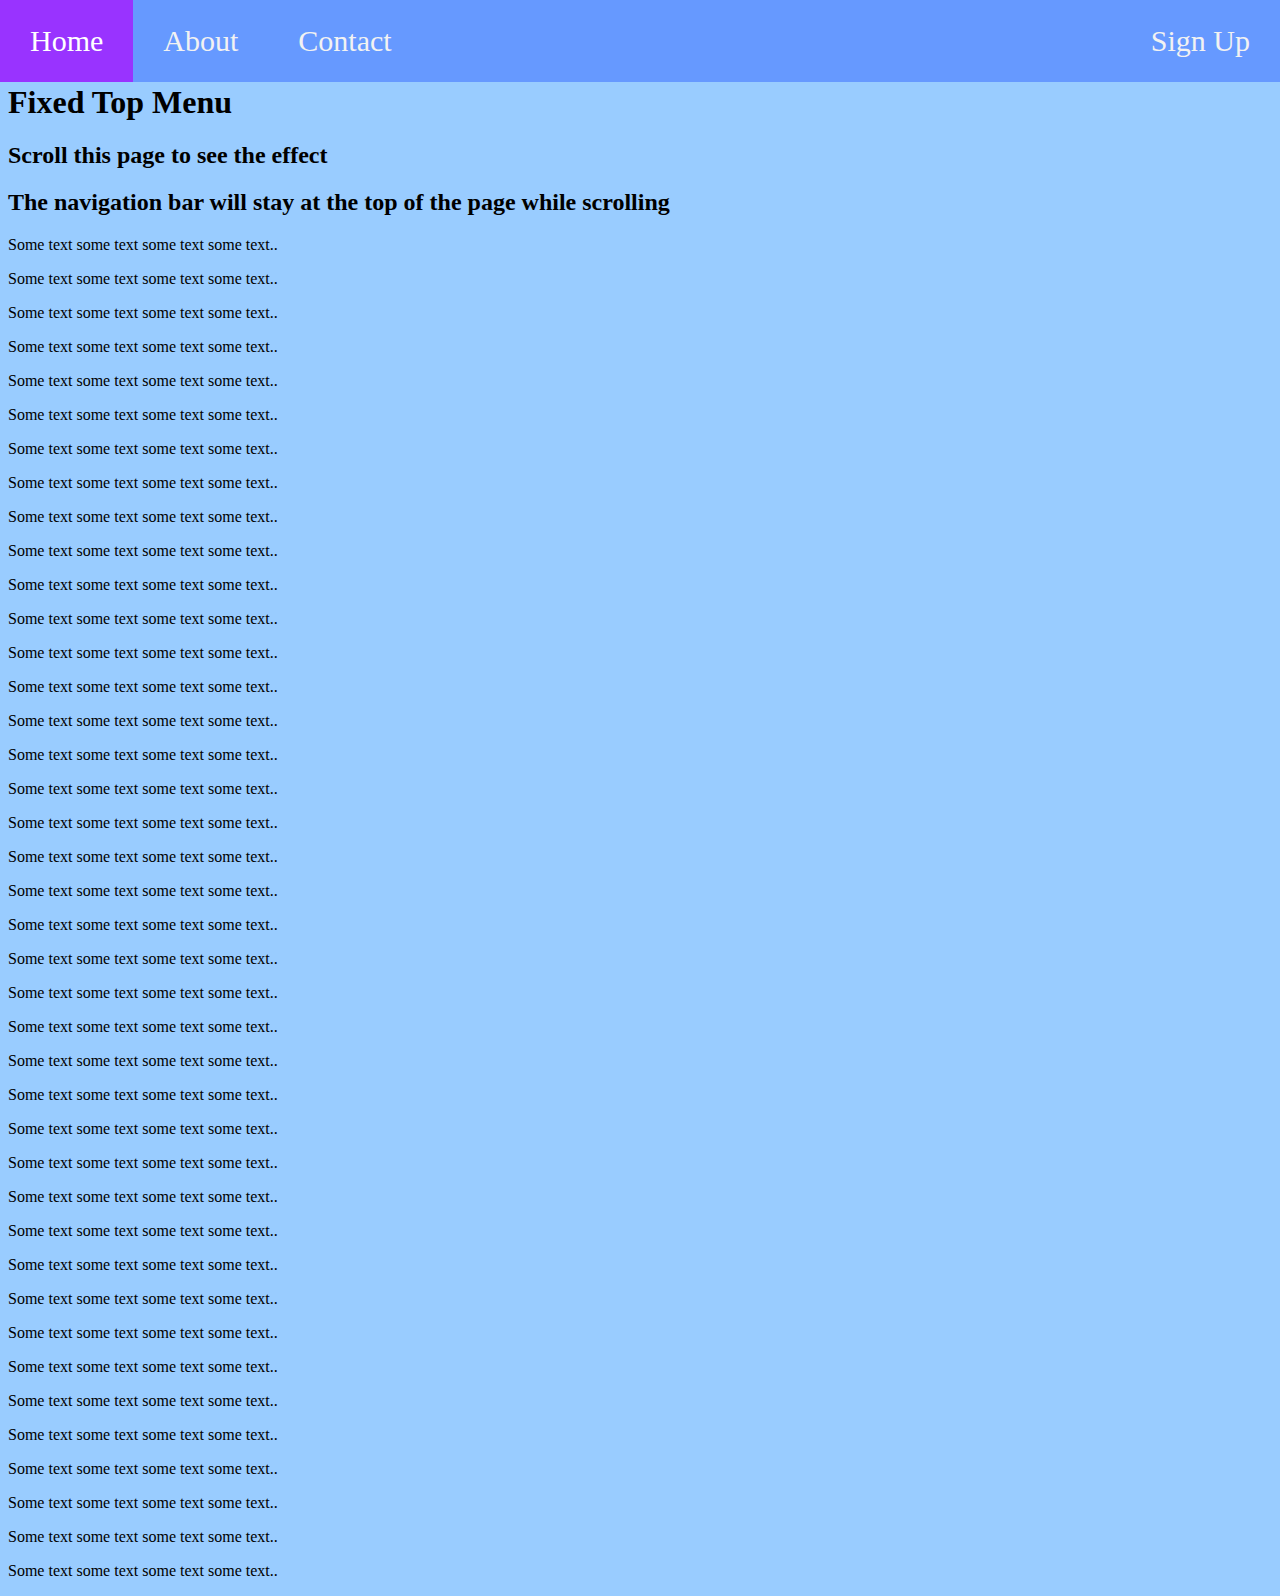
<file: index.html>
<html>
  <head>
    <title>Yuk Belajar</title>
    <base href="https://manuelbudijono.github.io/yukbelajar/"/>
    <link rel="stylesheet" type="text/css" href="index.css" />
    <style>
    body {
      background-color: #99ccff;
    }
    </style>
  </head>
  <body>
    <div class="topnav">
      <a class="active" href="index.html">Home</a>
      <a href="#about">About</a>
      <a href="#contact">Contact</a>
      <a href="sign_up.html">Sign Up</a>
    </div>
    <div class="main">
        <h1>Fixed Top Menu</h1>
        <h2>Scroll this page to see the effect</h2>
        <h2>The navigation bar will stay at the top of the page while scrolling</h2>
      
        <p>Some text some text some text some text..</p>
        <p>Some text some text some text some text..</p>
        <p>Some text some text some text some text..</p>
        <p>Some text some text some text some text..</p>
        <p>Some text some text some text some text..</p>
        <p>Some text some text some text some text..</p>
        <p>Some text some text some text some text..</p>
        <p>Some text some text some text some text..</p>
        <p>Some text some text some text some text..</p>
        <p>Some text some text some text some text..</p>
        <p>Some text some text some text some text..</p>
        <p>Some text some text some text some text..</p>
        <p>Some text some text some text some text..</p>
        <p>Some text some text some text some text..</p>
        <p>Some text some text some text some text..</p>
        <p>Some text some text some text some text..</p>
        <p>Some text some text some text some text..</p>
        <p>Some text some text some text some text..</p>
        <p>Some text some text some text some text..</p>
        <p>Some text some text some text some text..</p>
        <p>Some text some text some text some text..</p>
        <p>Some text some text some text some text..</p>
        <p>Some text some text some text some text..</p>
        <p>Some text some text some text some text..</p>
        <p>Some text some text some text some text..</p>
        <p>Some text some text some text some text..</p>
        <p>Some text some text some text some text..</p>
        <p>Some text some text some text some text..</p>
        <p>Some text some text some text some text..</p>
        <p>Some text some text some text some text..</p>
        <p>Some text some text some text some text..</p>
        <p>Some text some text some text some text..</p>
        <p>Some text some text some text some text..</p>
        <p>Some text some text some text some text..</p>
        <p>Some text some text some text some text..</p>
        <p>Some text some text some text some text..</p>
        <p>Some text some text some text some text..</p>
        <p>Some text some text some text some text..</p>
        <p>Some text some text some text some text..</p>
        <p>Some text some text some text some text..</p>
      </div>  
  </body>
</html>
</file>
<file: index.css>
/* Add a black background color to the top navigation */
.topnav {
  background-color: #6699ff;
  overflow: hidden;
  position: fixed;
  top: 0;
  left: 0;
  width: 100%;
}
.topnav a:nth-child(4) {
  float: right;
}
/* Style the links inside the navigation bar */
.topnav a {
  float: left;
  color: #f2f2f2;
  text-align: center;
  padding: 24px 30px;
  text-decoration: none;
  font-size: 30px;
}


/* Change the color of links on hover */
.topnav a:hover {
  background-color: #9933ff;
  color: black;
}

/* Add a color to the active/current link */
.topnav a.active {
  background-color: #9933ff;
  color: white;
}

.main {
  margin-top: 84px;
}
</file>
